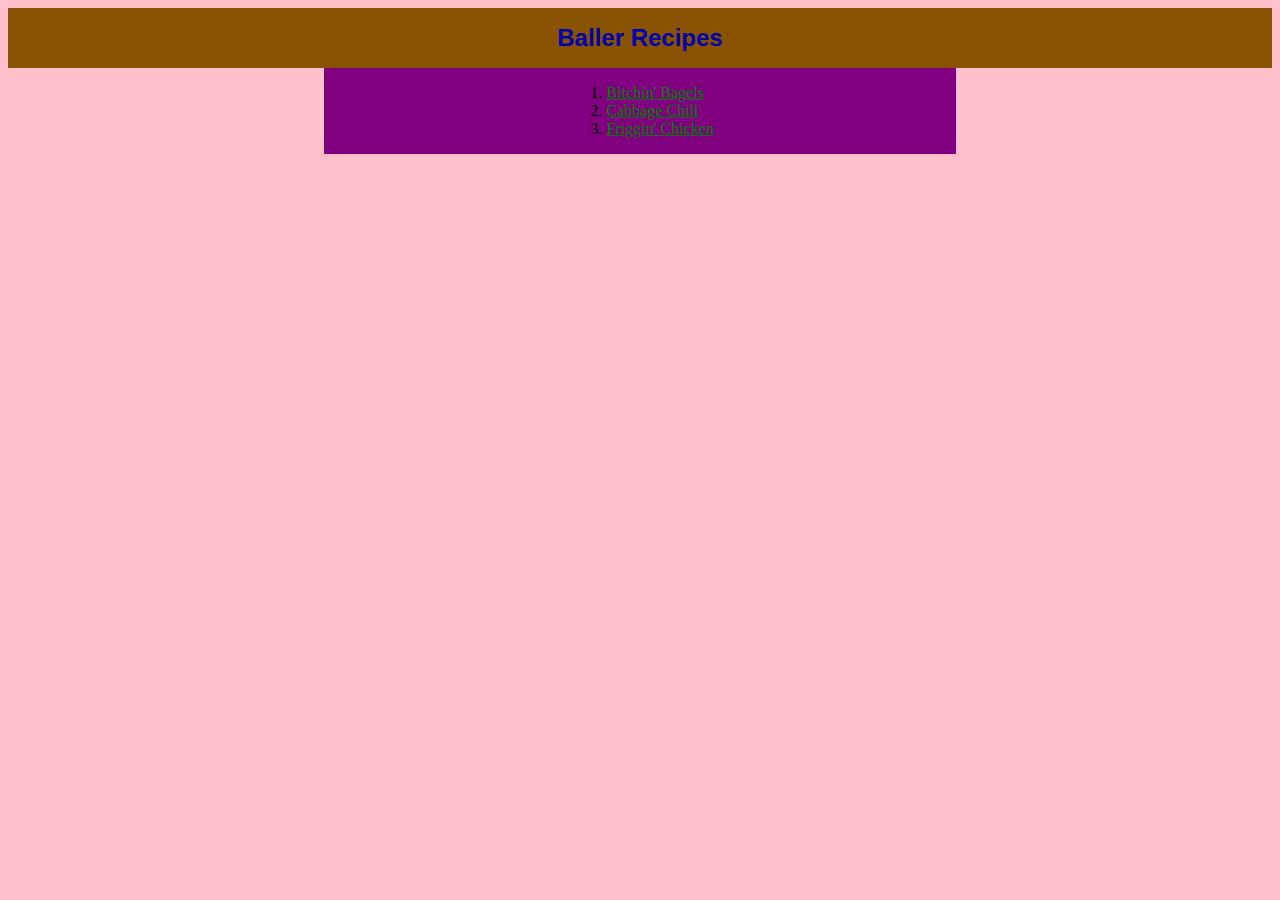
<file: index.htm>
<!DOCTYPE html>
<html lang="en">
<head>
  <meta charset="UTF-8">
  <meta http-equiv="X-UA-Compatible" content="IE=edge">
  <meta name="viewport" content="width=device-width, initial-scale=1.0">
  <title>Baller Recipes</title>
  <link rel="stylesheet" href="./styles.css"></link>
</head>
<body>
  <div class="banner">
    <h1>Baller Recipes</h1>
  </div>
  <div class="franzlizt">
    <ol>
      <li><a href="./bitchinbagels.htm">Bitchin' Bagels</a></li>
      <li><a href="./cabbagechili.htm">Cabbage Chili</a></li>
      <li><a href="./frigginchicken.htm">Friggin' Chicken</a></li>
    </ol>
  </div>
</body>
</html>
</file>
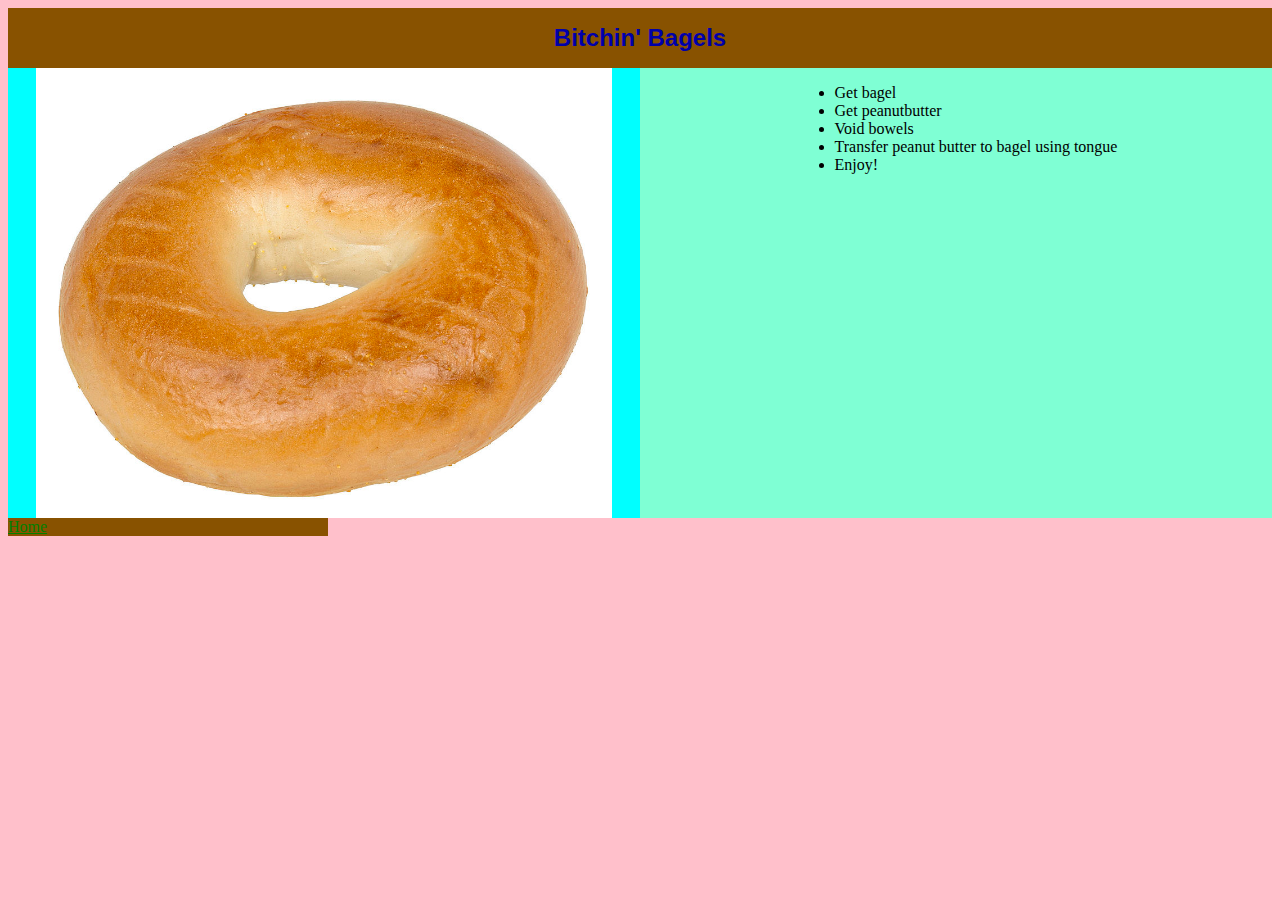
<file: bitchinbagels.htm>
<!DOCTYPE html>
<html lang="en">
<head>
  <meta charset="UTF-8">
  <meta http-equiv="X-UA-Compatible" content="IE=edge">
  <meta name="viewport" content="width=device-width, initial-scale=1.0">
  <title>Bitchin' Bagels</title>
  <link rel="stylesheet" href="./styles.css"></link>
</head>
<body>
  <div class="banner">
    <h1>Bitchin' Bagels</h1>
  </div>
  <div class="sidebyside">
    <div class="halfscreen leftside">
      <img src="1024px-Bagel-Plain-Alt.jpg"></img>
    </div>
    <div class="halfscreen rightside">
      <ul>
        <li>Get bagel</li>
        <li>Get peanutbutter</li>
        <li>Void bowels</li>
        <li>Transfer peanut butter to bagel using tongue</li>
        <li>Enjoy!</li>
      </ul>
    </div>
  </div>
  <div class="gohome">
    <a href="./index.htm">Home</a>
  </div>
</body>
</html>
</file>
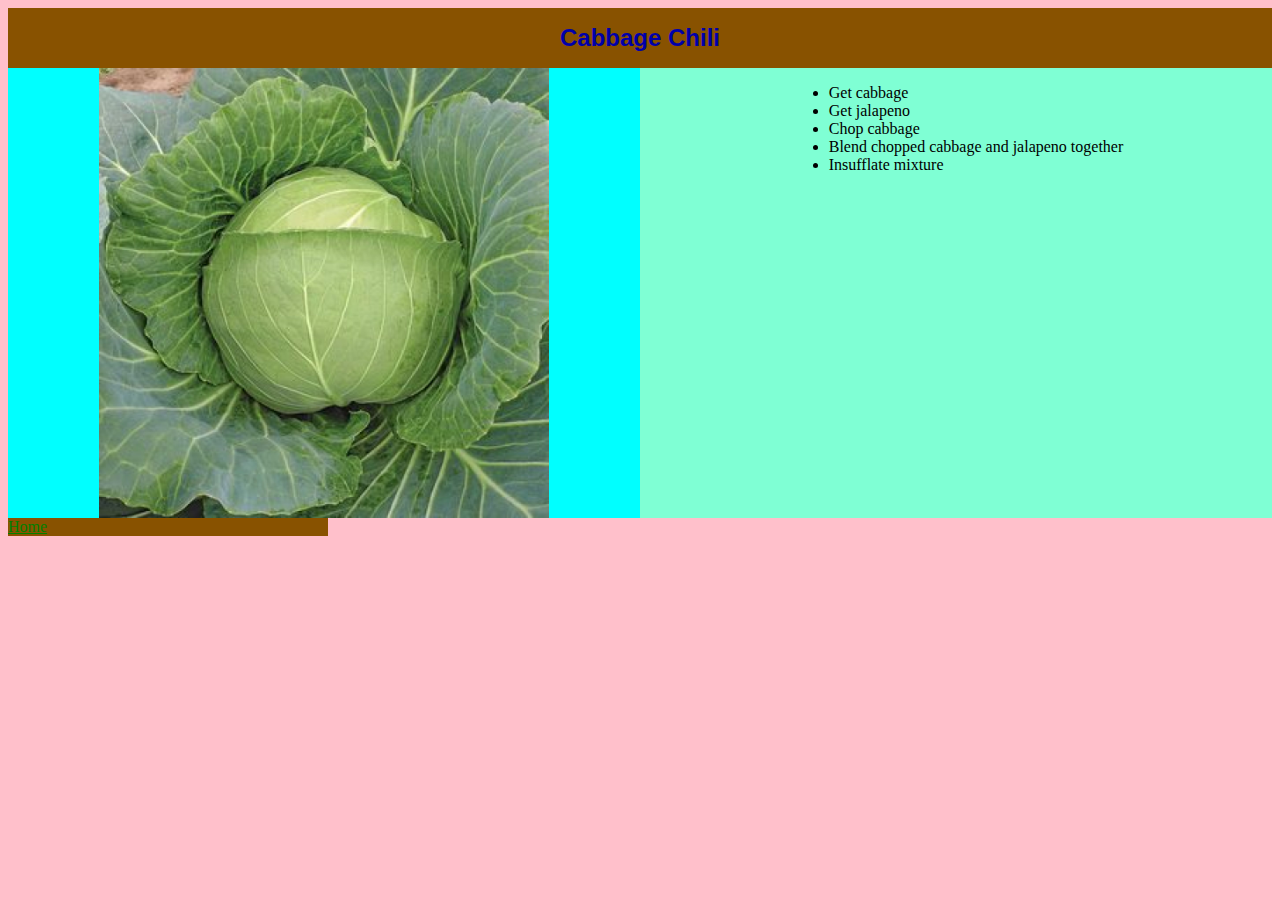
<file: cabbagechili.htm>
<!DOCTYPE html>
<html lang="en">
<head>
  <meta charset="UTF-8">
  <meta http-equiv="X-UA-Compatible" content="IE=edge">
  <meta name="viewport" content="width=device-width, initial-scale=1.0">
  <title>Cabbage Chili</title>
  <link rel="stylesheet" href="./styles.css"></link>
</head>
<body>
  <div class="banner">
    <h1>Cabbage Chili</h1>
  </div>
  <div class="sidebyside">
    <div class="halfscreen leftside">
      <img src="DF.01.178-e1549747371178-2048x2048.jpg"></img>
    </div>
    <div class="halfscreen rightside">
      <ul>
        <li>Get cabbage</li>
        <li>Get jalapeno</li>
        <li>Chop cabbage</li>
        <li>Blend chopped cabbage and jalapeno together</li>
        <li>Insufflate mixture</li>
      </ul>
    </div>
  </div>
  <div class="gohome">
    <a href="./index.htm">Home</a>
  </div>
</body>
</html>
</file>
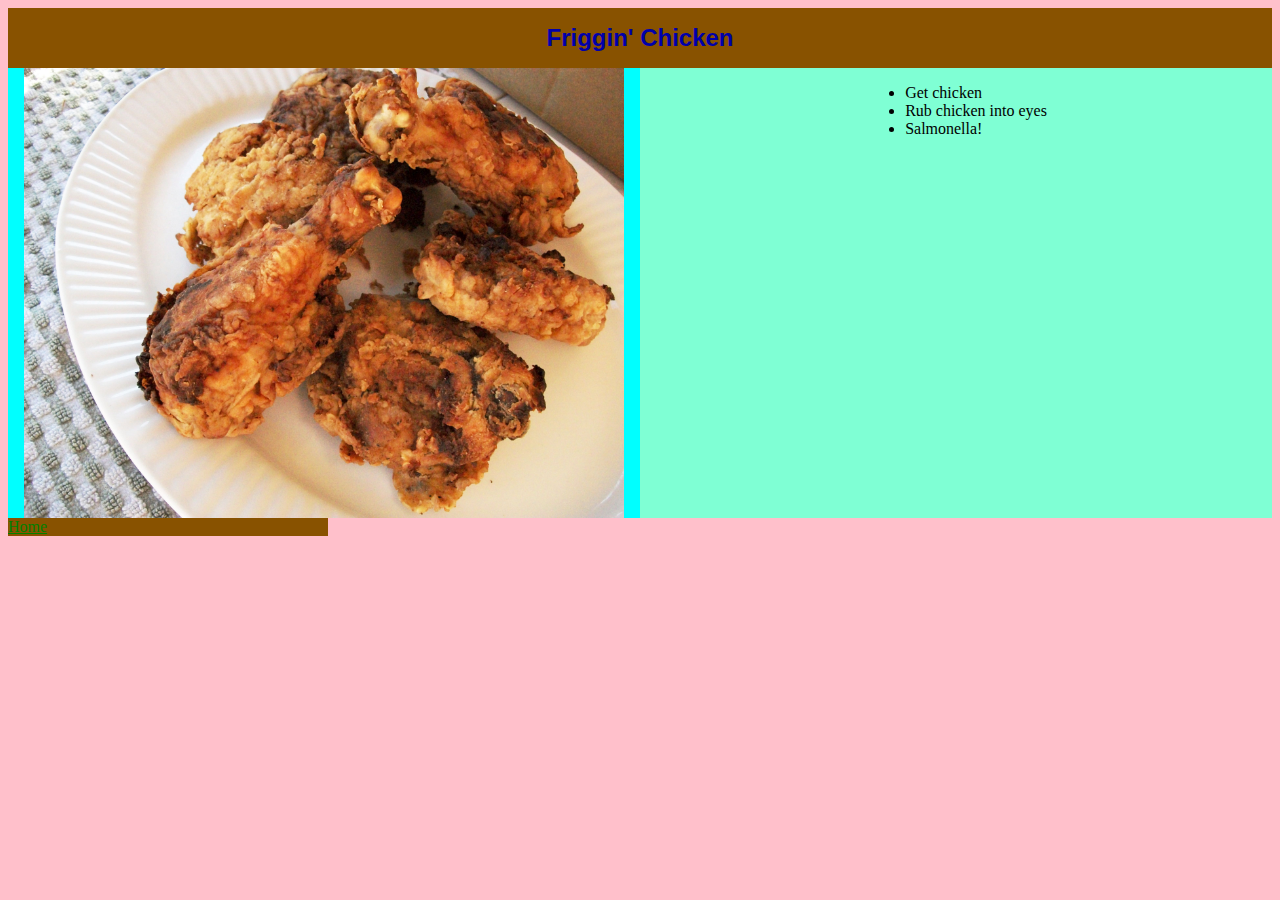
<file: frigginchicken.htm>
<!DOCTYPE html>
<html lang="en">
<head>
  <meta charset="UTF-8">
  <meta http-equiv="X-UA-Compatible" content="IE=edge">
  <meta name="viewport" content="width=device-width, initial-scale=1.0">
  <title>Friggin' Chicken</title>
  <link rel="stylesheet" href="./styles.css"></link>
</head>
<body>
  <div class="banner">
    <h1>Friggin' Chicken</h1>
  </div>
  <div class="sidebyside">
    <div class="halfscreen leftside">
      <img src="Carla-Halls-Fried-Chicken-1.jpg"></img>
    </div>
    <div class="halfscreen rightside">
      <ul>
        <li>Get chicken</li>
        <li>Rub chicken into eyes</li>
        <li>Salmonella!</li>
      </ul>
    </div>
  </div>
  <div class="gohome">
    <a href="./index.htm">Home</a>
  </div>
</body>
</html>
</file>
<file: styles.css>
body
{
  background-color: pink;
  display: flex;
  flex-direction: column;
}

h1
{
  font-family: Arial, Helvetica, sans-serif;
  font-size: 24px;
  color: #0000AA;

}

div
{
  display: flex;
}

a:link
{
  color:green;
}
a:visited
{
  color:beige;
}

img
{
  max-width: 100%;
  max-height: 100%;
}

.banner
{
  background-color: #885200;
  justify-content: center;
}

.franzlizt
{
  background-color: purple;
  width: 50%;
  justify-content:center;
  align-self: center;
}
.sidebyside
{
  flex-direction: row;
  width: 100%;
}
.halfscreen
{
  width: 50vw;
  max-width: 50vw;
  height: 50vh;
  max-height: 50vh;
}

.leftside
{
  background-color: aqua;
  justify-content: center;
}

.rightside
{
  background-color: aquamarine;
  justify-content: center;
}

.gohome
{
  background-color: #885200;
  width: 25vw;
  max-width: 25vw;
  justify-content:left;
}
</file>
